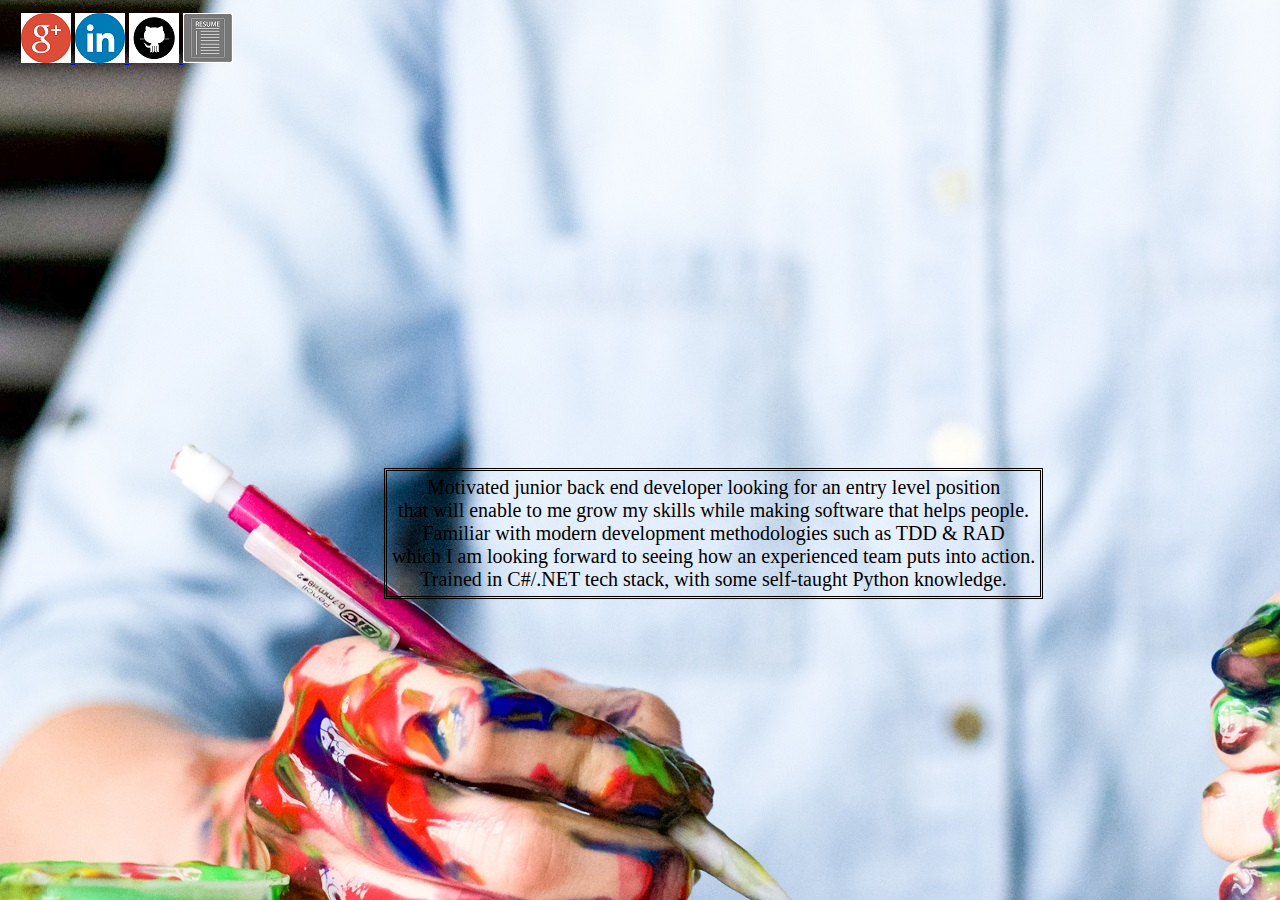
<file: index.html>
<!DOCTYPE html>
<html>
	<head>
	<link rel="stylesheet" href="style.css">
		<title>Justin D Coleman</title>
	</head>

	<body class="bodyMain">
			<div class="topRightNavigation">
					<a title="Email me!" target="_blank" href="mailto:justindwaynecoleman@gmail.com">
						<img src=".\icons\googleplusround.png">
					</a>
					<a title="My LinkedIn Profile!" target="_blank" href="https://www.linkedin.com/in/justin-coleman-0b6300124">
						<img src=".\icons\linkedinround.png">
					</a>
					<a title="My Github Account!" target="_blank" href="https://github.com/justindcoleman">
						<img src=".\icons\github.png">
					</a>
					<a title="My Resume!" target="_blank" href=".\resume.html">
						<img src=".\icons\Resume.png">
					</a>


					<p>
						<div class="intro">
						Motivated junior back end developer looking for an entry level position<br>that will enable to me grow my skills while making software that helps people.<br>Familiar with modern development methodologies such as TDD & RAD<br> which I am looking forward to seeing how an experienced team puts into action.<br>  Trained in C#/.NET tech stack, with some self-taught Python knowledge.
						</div>
					</p>
			</div>
	</body>
</html>
</file>
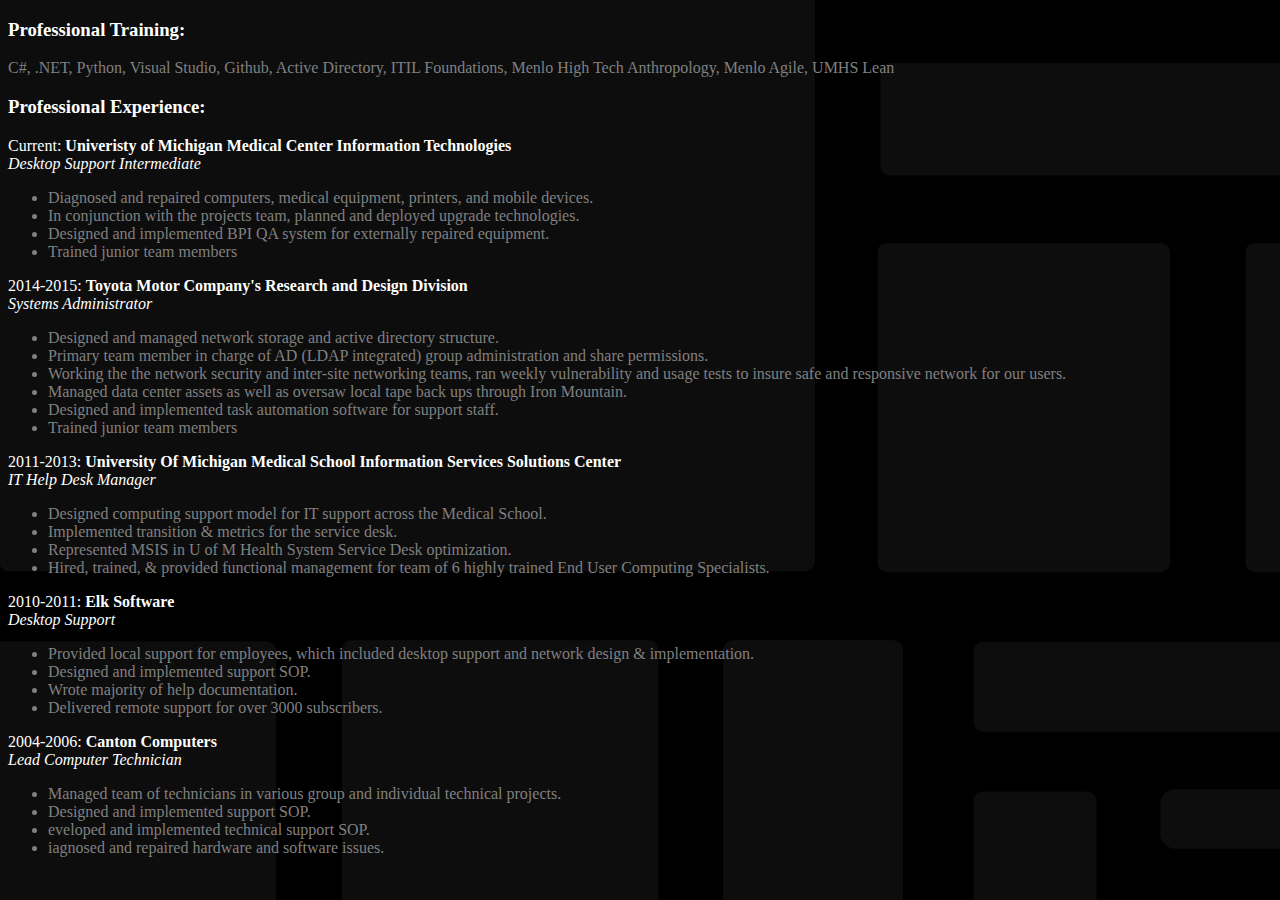
<file: resume.html>
<!doctype html>
<!DOCTYPE html>
<html>
<head>
	<link rel="stylesheet" href="resumeStyle.css">
	<title>Resume</title>
</head>
<body>
<h3>Professional Training:</h3>
<p class="proTrain">C#, .NET, Python, Visual Studio, Github, Active Directory, ITIL Foundations, Menlo High Tech Anthropology, Menlo Agile, UMHS Lean</p>

<h3>Professional Experience:</h3>
	<p class="resumeBlockCurrent">
		Current: <b>Univeristy of Michigan Medical Center Information Technologies</b><br>
		<i>Desktop Support Intermediate</i>
		<ul>
		<li>Diagnosed and repaired computers, medical equipment, printers, and mobile devices.</li>
		<li>In conjunction with the projects team, planned and deployed upgrade technologies.</li>
		<li>Designed and implemented BPI QA system for externally repaired equipment.</li>
		<li>Trained junior team members</li>
		</ul>
	</p>
	<p class="resumeBlockOlder">
		2014-2015: <b>Toyota Motor Company's Research and Design Division</b><br>
		<i>Systems Administrator</i>
		<ul>
		<li>Designed and managed network storage and active directory structure.</li>	
		<li>Primary team member in charge of AD (LDAP integrated) group administration and share permissions.</li>
		<li>Working the the network security and inter-site networking teams, ran weekly vulnerability and usage tests to insure safe and responsive network for our users.</li>
		<li>Managed data center assets as well as oversaw local tape back ups through Iron Mountain.</li>
		<li>Designed and implemented task automation software for support staff.</li>
		<li>Trained junior team members</li>
		</ul>
	<p class="resumeBlockOlder">
	2011-2013: <b>University Of Michigan Medical School Information Services Solutions Center</b><br>
		<i>IT Help Desk Manager</i>
		<ul>
		<li>Designed computing support model for IT support across the Medical School.</li>	
		<li>Implemented transition & metrics for the service desk.</li>
		<li>Represented MSIS in U of M Health System Service Desk optimization.</li>
		<li>Hired, trained, & provided functional management for team of 6 highly trained End User Computing Specialists.</li>
		</ul>
	<p class="resumeBlockOlder">
	2010-2011: <b>Elk Software</b><br>
		<i>Desktop Support</i>
		<ul>
		<li>Provided local support for employees, which included desktop support and network design & implementation.</li>	
		<li>Designed and implemented support SOP.</li>
		<li>Wrote majority of help documentation.</li>
		<li>Delivered remote support for over 3000 subscribers.</li>
		</ul>
	<p class="resumeBlockOlder">
	2004-2006: <b>Canton Computers</b><br>
		<i>Lead Computer Technician</i>
		<ul>
		<li>Managed team of technicians in various group and individual technical projects.</li>	
		<li>Designed and implemented support SOP.</li>
		<li>eveloped and implemented technical support SOP.</li>
		<li>iagnosed and repaired hardware and software issues.</li>
		</ul>
	</p>

</body>
</html>
</file>
<file: style.css>
.topRightNavigation {
	background-color: #white;
	padding-top: 5px;
	padding-left: 13px;
	padding-right: 0px;
	max-height: 15%;
	max-width: 50%;
	border: 0px solid black;	
}

.bodyMain {
background-color: white;
background-image: url("background/paintman2.jpg");
background-repeat: no-repeat;
}

.intro {
	font-family: Garamond;
	border: 3px double black;
	padding: 5px;
	text-align: center;
	margin: 0;
	position: absolute;
	top: 52%;
	left: 30%;
	font-size: 20px;
}

a:hover {opacity: .6 }
</file>
<file: resumeStyle.css>
.resumeBlockCurrent{
color: white;
}

.resumeBlockOlder{
color:white;
}

.proTrain{
	color: grey;
}

ol, li{
	font-family: Garamond;
	color:grey;
}

h3 {
	color: white;
}

body{
	text-align: left;
	font-family: Garamond;
	background-image: url("background/blackbackground.jpg");
}
</file>
